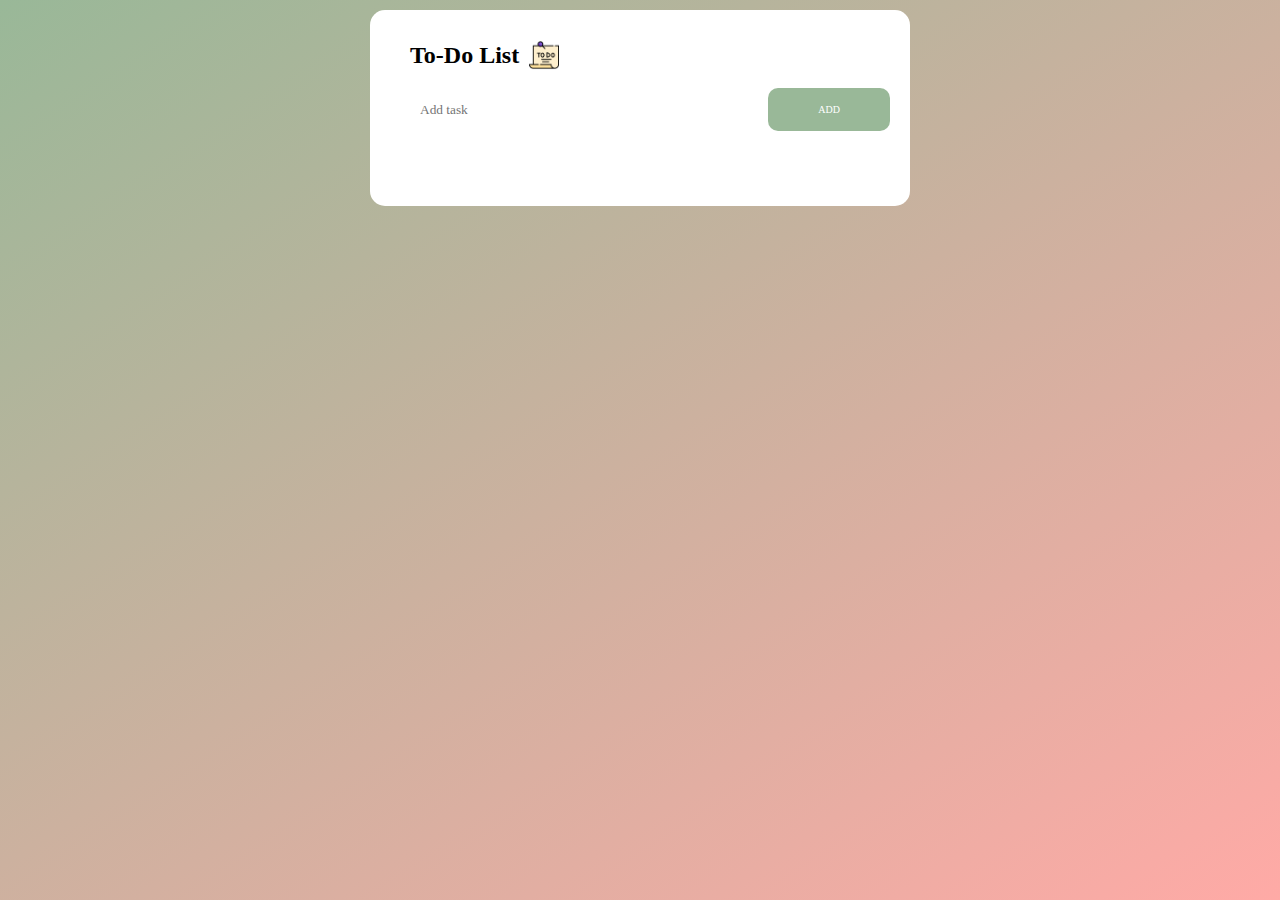
<file: index.html>
<!DOCTYPE html>
<html lang="en">
<head>
  <meta charset="UTF-8">
  <meta name="viewport" content="width=device-width, initial-scale=1.0">
  <title>To-Do List App</title>
  <meta http-equiv="refresh" content="0; url=to-do-list.html">
</head>
<body>
  <p>Redirecting...</p>
</body>
</html>
</file>
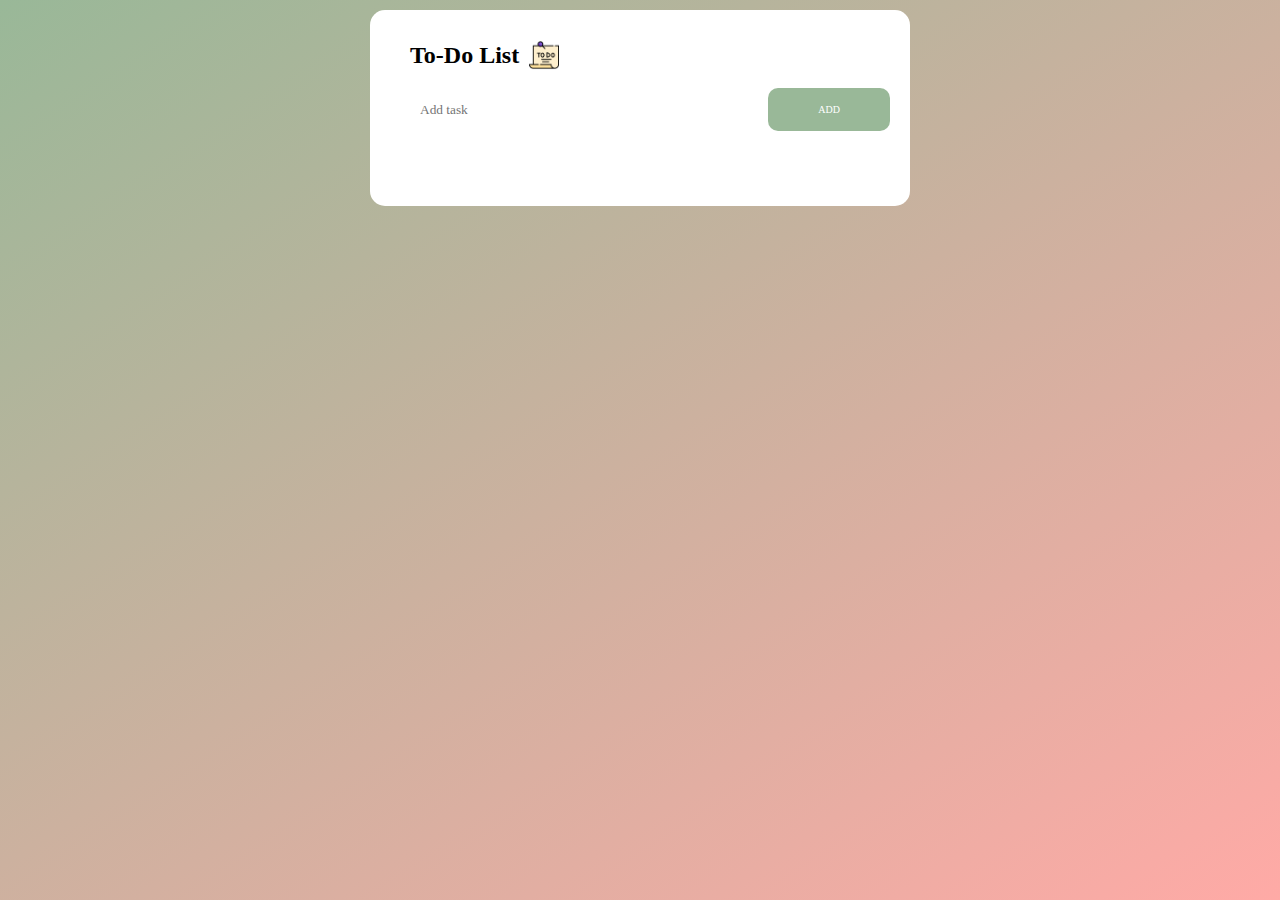
<file: to-do-list.html>
<!DOCTYPE html>
<html lang="en">
<head>
    <meta charset="UTF-8">
    <meta name="viewport" content="width=device-width, initial-scale=1.0">
    <title>TO-DO LIST APP</title>
    <link rel="stylesheet" href="styles.css">
</head>
<body>
    <div class = "container">
        <div class="todolist">
            <h2>To-Do List<img src ="todopic.png"></h2>
            <div class="row">
                <input type = "text" id = "input-box" placeholder="Add task">
                <button onclick="add_task()">ADD</button>
            </div>
            <ul id="list-container">
                <!-- <li class="checked">Task 1</li>
                <li>Task 2</li>
                <li>Task 3</li> -->
            </ul>
        </div>
    </div>
<script src="script.js"></script>
</body>
</html>
</file>
<file: styles.css>
*{
    margin: 0;
    padding: 0;
    font-family: Georgia, Times, 'Times New Roman', serif;
    box-sizing: border-box;
}
.container{
    width: 100%;
    min-height: 100vh;
    background: linear-gradient(327deg, #FFAAA6, #99B898);
    padding: 10px;
}
.todolist{
    width: 100%;
    max-width: 540px;
    background: white;
    margin: auto;
    padding: 30px 20px 50px;
    border-radius: 15px;
}
.todolist h2{
    color: black;
    display: flex;
    align-items:center;
    margin: auto ;
    margin-bottom: 18px;
    padding-left: 20px;
}
.todolist h2 img{
    width: 30px;
    margin-left: 10px;
}
.row{
    display: flex;
    align-items: center;
    justify-content: space-between;
    border-radius: 30px;
    padding-left: 20px;
    margin-bottom: 25px;

}
input{
    flex: 1;
    border: none;
    outline: none;
    background: transparent;
    padding: 10px;
    font-weight: 14px;
    
}
button{
    border: none;
    outline: none;
    padding: 16px 50px;
    font-size: 10px;
    background: #99B898;
    cursor: pointer;
    color: #ffff;
    border-radius: 10px;
}
ul li{
    list-style: none;
    font-size: 17px;
    padding: 12px 8px 12px 50px;
    user-select:none ;
    cursor: pointer;
    position: relative;
}
ul li::before{
    content: '';
    position: absolute;
    height: 28px;
    width: 28px;
    border-radius: 50%;
    background-image: url(notchecked.webp);
    background-size: cover;
    background-position: center;
    top: 12px;
    left: 8px;
    
}
ul li.checked{
    color: #000;
    text-decoration: line-through;

}
ul li.checked::before{
    background-image: url(checked.jpg);
}
ul li span{
    position: absolute;
    right: 0;
    top: 5px;
    width: 40px;
    height: 42px;
    font-size: 19px;
    color: #000;
    line-height: 38px;
    text-align: center;
    border-radius: 50%;
}
ul li span:hover{
    background: #99B898;
    color: #ffff

}
</file>
